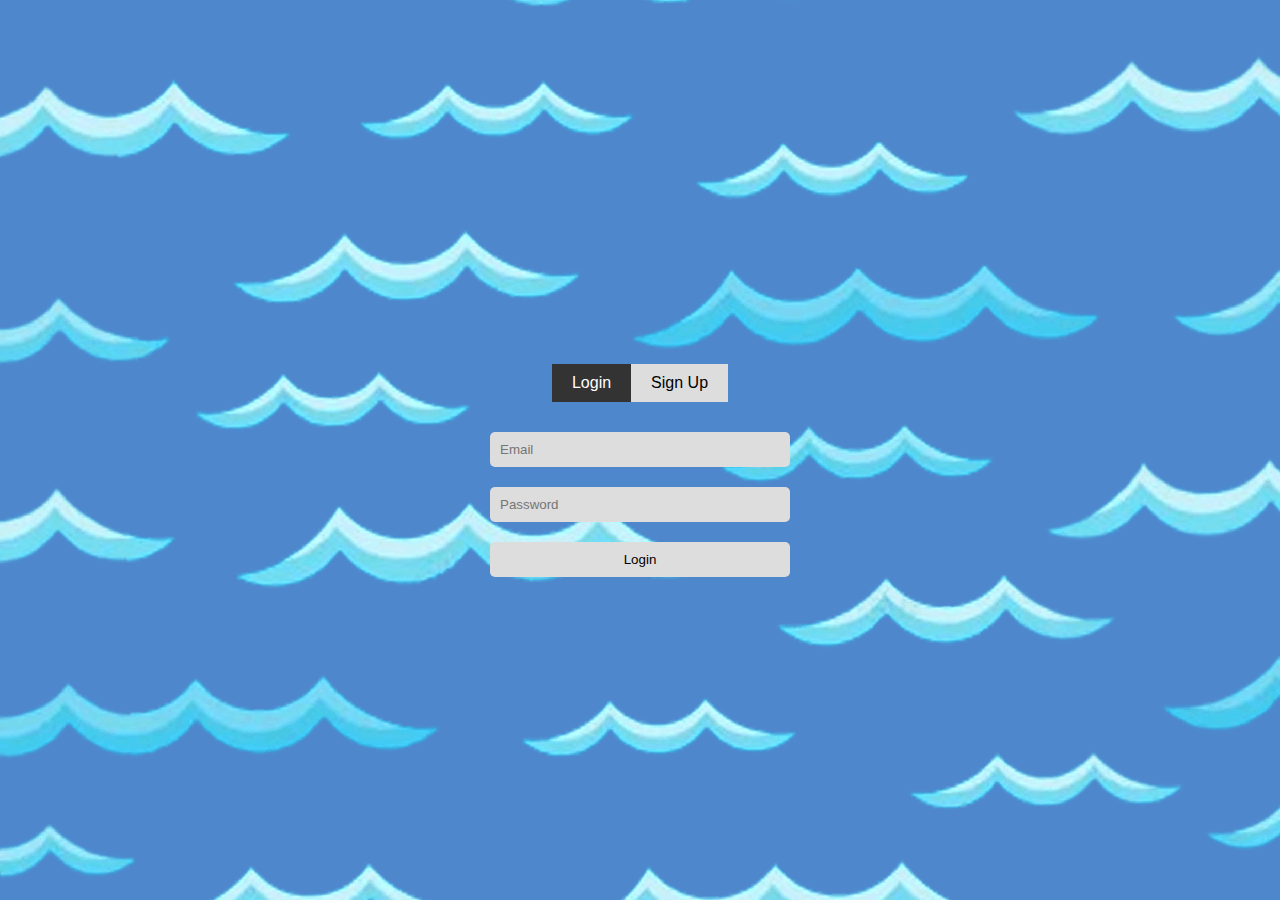
<file: index.html>
<!DOCTYPE html>
<html lang="pt">
<head>
  <meta charset="UTF-8" />
  <meta name="viewport" content="width=device-width, initial-scale=1.0"/>
  <title>Página de Login</title>
  <link rel="stylesheet" href="index.css" />
</head>
<body>
  <div class="container">
    <div class="login-signup">
      <div class="box" id="login" onclick="toggleLogin()">Login</div>
      <div class="box" id="signup" onclick="toggleSignup()">Sign Up</div>
    </div>

    <div class="input-fields" id="input-fields"></div>
  </div>

  <script>
    const inputFieldsContainer = document.getElementById('input-fields');

    function clearInputs() {
      inputFieldsContainer.innerHTML = '';
    }

    function showLoginInputs() {
      clearInputs();

      const inputs = [];

      const loginEmailInput = document.createElement('input');
      loginEmailInput.type = 'email';
      loginEmailInput.placeholder = 'Email';
      loginEmailInput.id = 'loginEmail';
      loginEmailInput.className = 'input-box hidden';
      inputs.push(loginEmailInput);

      const loginPasswordInput = document.createElement('input');
      loginPasswordInput.type = 'password';
      loginPasswordInput.placeholder = 'Password';
      loginPasswordInput.id = 'loginPassword';
      loginPasswordInput.className = 'input-box hidden';
      inputs.push(loginPasswordInput);

      const loginButton = document.createElement('button');
      loginButton.textContent = 'Login';
      loginButton.onclick = login;
      loginButton.className = 'input-box hidden';
      inputs.push(loginButton);

      inputs.forEach(input => inputFieldsContainer.appendChild(input));

      setTimeout(() => {
        inputs.forEach(input => input.classList.remove('hidden'));
      }, 10);
    }

    function showSignupInputs() {
      clearInputs();

      const inputs = [];

      const signupNameInput = document.createElement('input');
      signupNameInput.type = 'text';
      signupNameInput.placeholder = 'Name';
      signupNameInput.id = 'signupName';
      signupNameInput.className = 'input-box hidden';
      inputs.push(signupNameInput);

      const signupEmailInput = document.createElement('input');
      signupEmailInput.type = 'email';
      signupEmailInput.placeholder = 'Email';
      signupEmailInput.id = 'signupEmail';
      signupEmailInput.className = 'input-box hidden';
      inputs.push(signupEmailInput);

      const signupPasswordInput = document.createElement('input');
      signupPasswordInput.type = 'password';
      signupPasswordInput.placeholder = 'Password';
      signupPasswordInput.id = 'signupPassword';
      signupPasswordInput.className = 'input-box hidden';
      inputs.push(signupPasswordInput);

      const signupButton = document.createElement('button');
      signupButton.textContent = 'Sign up';
      signupButton.onclick = signup;
      signupButton.className = 'input-box hidden';
      inputs.push(signupButton);

      inputs.forEach(input => inputFieldsContainer.appendChild(input));

      setTimeout(() => {
        inputs.forEach(input => input.classList.remove('hidden'));
      }, 10);
    }

    function toggleLogin() {
      document.getElementById('login').classList.add('active');
      document.getElementById('signup').classList.remove('active');
      showLoginInputs();
    }

    function toggleSignup() {
      document.getElementById('signup').classList.add('active');
      document.getElementById('login').classList.remove('active');
      showSignupInputs();
    }

    function signup() {
  const name = document.getElementById('signupName').value;
  const email = document.getElementById('signupEmail').value;
  const password = document.getElementById('signupPassword').value;

  if (!name || !email || !password) {
    alert('Preencha todos os campos!');
    return;
  }

  const existingUser = JSON.parse(localStorage.getItem('user'));

  if (existingUser && existingUser.email === email) {
    alert('This user already exists!');
    return;
  }

  localStorage.setItem('user', JSON.stringify({ name, email, password }));
  alert('Cadastro feito com sucesso! Agora você pode fazer login.');
  toggleLogin();
}


    function login() {
      const email = document.getElementById('loginEmail').value;
      const password = document.getElementById('loginPassword').value;

      const userData = JSON.parse(localStorage.getItem('user'));

      if (!userData) {
        alert('Nenhum usuário cadastrado!');
        return;
      }

      if (email === userData.email && password === userData.password) {
        window.location.href = 'home_page.html';
      } else {
        alert('Email ou senha incorretos!');
      }
    }

    window.onload = () => {
      toggleLogin();
    };
  </script>
</body>
</html>
</file>
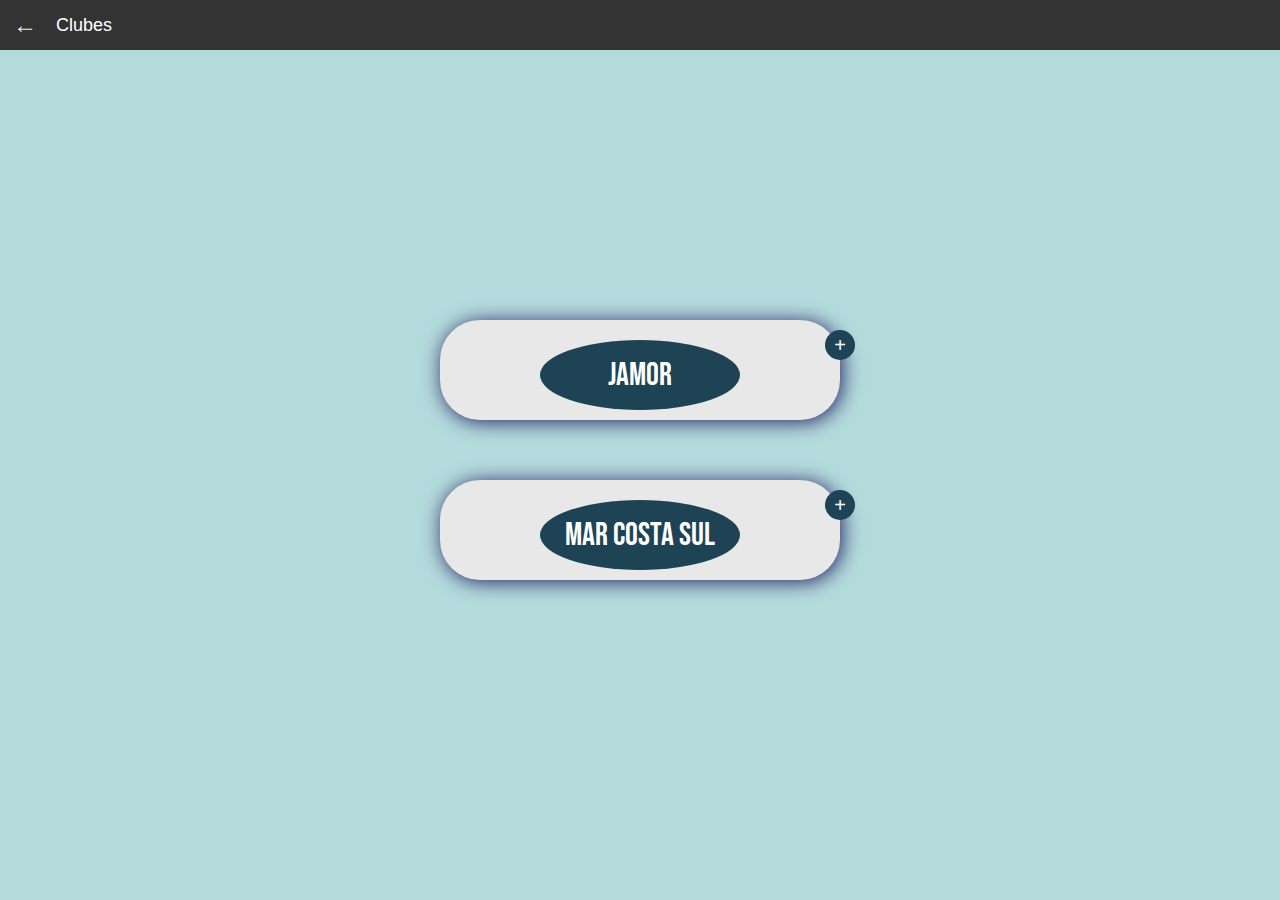
<file: clubes.html>
<!DOCTYPE html>
<html lang="pt">
<head>
  <meta charset="UTF-8" />
  <meta name="viewport" content="width=device-width, initial-scale=1" />
  <title>Caixas Expansíveis com Navbar</title>
  <link rel="stylesheet" href="clubes.css" />
  <link rel="preconnect" href="https://fonts.googleapis.com" />
  <link rel="preconnect" href="https://fonts.gstatic.com" crossorigin />
  <link href="https://fonts.googleapis.com/css2?family=Bebas+Neue&family=Hammersmith+One&display=swap" rel="stylesheet" />
</head>
<body>
  <!-- NAVBAR -->
  <nav class="navbar">
    <button class="back-button" aria-label="Voltar" onclick="irParaOutraPagina()"></button>
    <span class="navbar-title">Clubes</span>
  </nav>

  <div class="container">
    <!-- Caixa 1 -->
    <div class="box-wrapper">
      <button class="toggle-btn" onclick="expandir0()" aria-label="Expandir caixa">+</button>
      <div id="box0" class="box">
        <div class="text-content">
          <h2 class="bebas-neue-regular">JAMOR</h2>
          <div class="info">
            <h3>Informação</h3>
            <p>Clube BORK Canoagem Oeiras</p>
          </div>
          <div class="info">
            <h3>Contactos</h3>
            <p>CORREIO ELETRÓNICO: bork@borkyou.com</p>
            <p>TELEFONE: +351 919 506 136 | +351 916 097 744 | +351 21 441 3574</p>
          </div>
          <div class="info">
            <h3>Horários</h3>
            <br />
            <a href="files/exemplo.pdf" download>📄 Baixar PDF</a>
          </div>
        </div>
      </div>
      <div class="circulo">
        <h1 class="bebas-neue-regular">JAMOR</h1>
      </div>
    </div>

    <!-- Caixa 2 -->
    <div class="box-wrapper">
      <button class="toggle-btn" onclick="expandir1()" aria-label="Expandir caixa">+</button>
      <div id="box1" class="box">
        <div class="text-content">
          <h2 class="bebas-neue-regular">Mar Costa Sul</h2>
          <div class="info">
            <h3>Informação</h3>
            <p>Clube do Mar Costa Sol</p>
          </div>
          <div class="info">
            <h3>Contactos</h3>
            <ul>
              <li>CORREIO ELETRÓNICO:</li>
              <li>direcao.cmcs@gmail.com</li>
              <li>tesoureiro.cmcs@gmail.com</li>
            </ul>
            <p>TELEFONE: +351 914 177 994</p>
          </div>
          <div class="info">
            <h3>Horários</h3>
            <a href="files/exemplo.pdf" download>📄 Baixar PDF</a>
          </div>
        </div>
      </div>
      <div class="circulo">
        <h1 class="bebas-neue-regular">Mar Costa Sul</h1>
      </div>
    </div>
  </div>

  <script>
    // Estados simples para cada caixa: 0 = fechado, 1 = aberto
    let estado0 = 0;
    let estado1 = 0;

    function expandir0() {
      const caixa = document.getElementById('box0');
      if (estado0 === 0) {
        caixa.classList.add('expanded');
        caixa.scrollIntoView({ behavior: 'smooth', block: 'start' });
        estado0 = 1;
      } else {
        caixa.classList.remove('expanded');
        estado0 = 0;
      }
    }

    function expandir1() {
      const caixa = document.getElementById('box1');
      if (estado1 === 0) {
        caixa.classList.add('expanded');
        caixa.scrollIntoView({ behavior: 'smooth', block: 'start' });
        estado1 = 1;
      } else {
        caixa.classList.remove('expanded');
        estado1 = 0;
      }
    }

    // Função para voltar para a página inicial
    function irParaOutraPagina() {
      window.location.href = 'home_page.html';
    }
  </script>
</body>
</html>
</file>
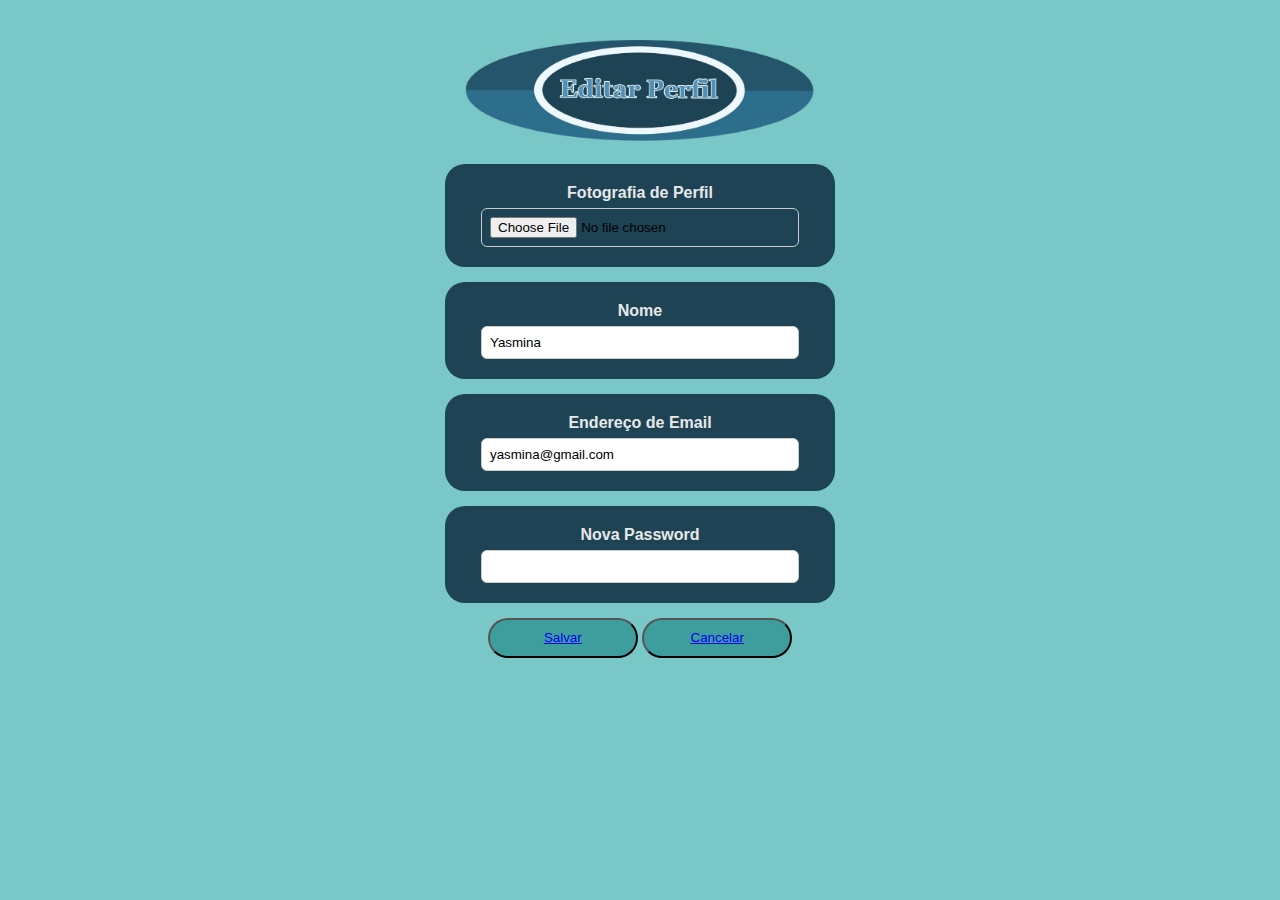
<file: edit_profile.html>
<!DOCTYPE html>
<html lang="PT">
<head>
    <meta charset="UTF-8">
    <meta name="viewport" content="width=device-width, initial-scale=1.0" />
    <title>Edit Profile</title>
    <link rel="stylesheet" href="edit_profile.css">
</head>
<body>
    <div class="edit-profile">
        <p><img src="editar_perfil.png" style="width: 350px;"></p>
        
        <form>
          <div class="form-group">
            <label for="profile-pic">Fotografia de Perfil</label>
            <input type="file" id="profile-pic">
          </div>
      
          <div class="form-group">
            <label for="name">Nome</label>
            <input type="text" id="name" value="Yasmina">
          </div>
      
          <div class="form-group">
            <label for="email">Endereço de Email</label>
            <input type="email" id="email" value="yasmina@gmail.com">
          </div>
      
          <div class="form-group">
            <label for="password">Nova Password </label>
            <input type="password" id="password">
          </div>
      
          <button type="submit"> <a href="account.html"> Salvar </a></button>
          <button type="button"> <a href="account.html">Cancelar </a></button>
        </form>
      </div>      
</body>
</file>
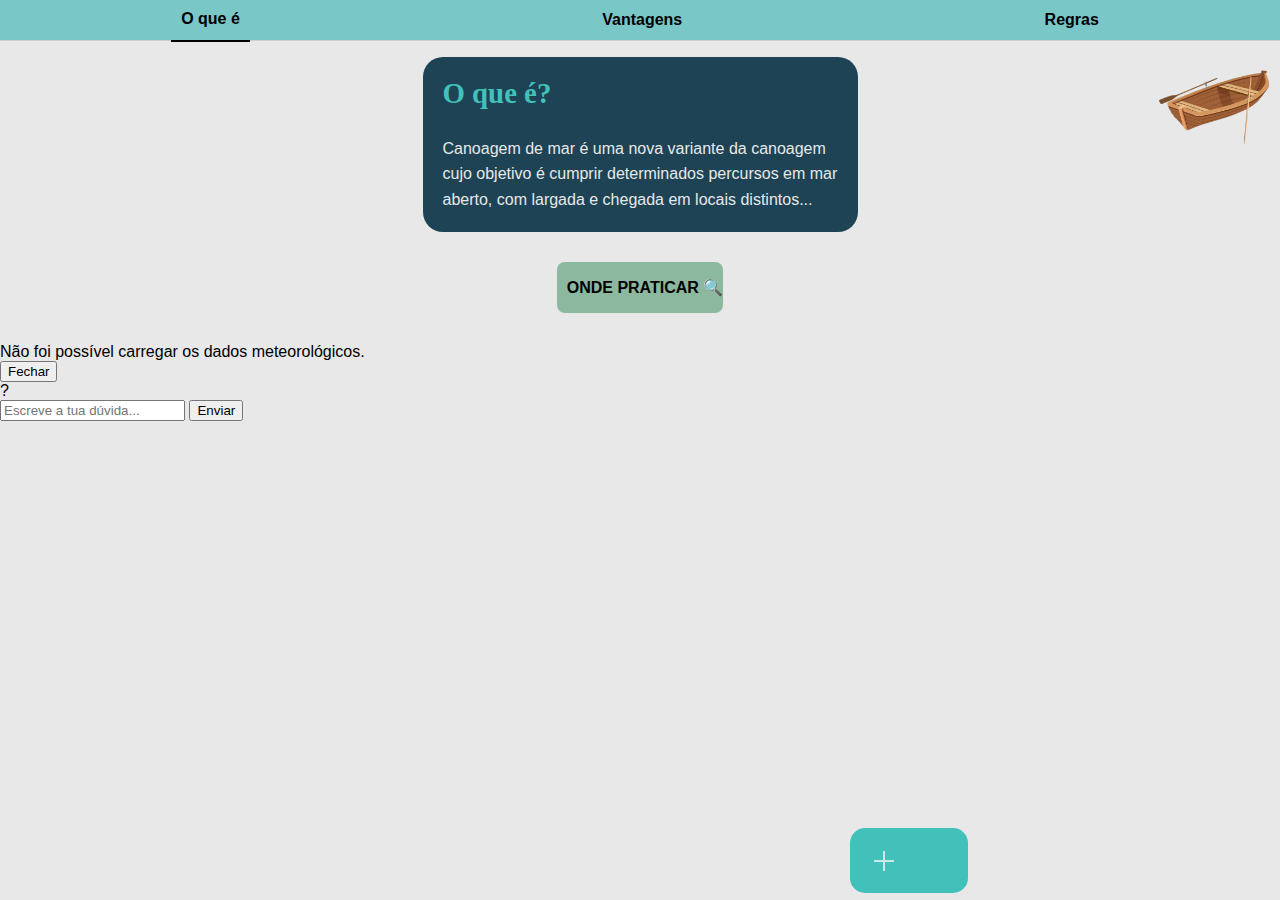
<file: home_page.html>
<!DOCTYPE html>
<html lang="PT">
<head>
    <meta charset="UTF-8">
    <meta name="viewport" content="width=device-width, initial-scale=1.0" />
    <title>Home Page</title>
    <link rel="stylesheet" href="home_page.css">
   <style>
       
    </style>
    <script>
        function mostrar(secao) {
            document.getElementById("oque").style.display = "none";
            document.getElementById("vantagens").style.display = "none";
            document.getElementById("regras").style.display = "none";

            document.getElementById(secao).style.display = "block";
        }

        // Função para exibir o pop-up
        function mostrarPopup(mensagem, tipo) {
            const popup = document.getElementById('popup');
            popup.innerHTML = mensagem + '<br><button onclick="fecharPopup()">Fechar</button>';
            popup.className = tipo;
            popup.style.display = 'block';
        }

        function fecharPopup() {
            document.getElementById('popup').style.display = 'none';
        }

        // Quando a página carregar, buscar dados do clima
    window.onload = function() {
    const API_KEY = '78407d143c58491e3d2922b09b2576eb';
    const cidade = 'Lisbon';

    fetch(`https://api.openweathermap.org/data/2.5/weather?q=${cidade},PT&units=metric&appid=${API_KEY}&lang=pt`)
        .then(res => res.json())
        .then(data => {
            const temp = data.main.temp;
            const vento = data.wind.speed;
            const descricao = data.weather[0].description.toLowerCase();

            // Regras para decidir se o clima é bom ou ruim
            const condicaoRuim = (temp > 25) || ((descricao.includes("chuva") || descricao.includes("tempestade")) && vento > 5);

            if (condicaoRuim) {
                mostrarPopup(
                    `⚠️ Condições meteorológicas perigosas para canoagem! Verifique a secção de meteorologia para saber mais.`, 
                    'ruim'
                );
            } else {
                mostrarPopup(
                    `👍 Condições favoráveis para canoagem!`, 
                    'bom'
                );
            }
        })
        .catch(err => {
            console.error("Erro ao buscar dados do clima:", err);
            mostrarPopup('Não foi possível carregar os dados meteorológicos.', 'ruim');
        });
};

    </script>
</head>
<body>
    <div class="nav-bar">
        <a href="#" class="nav-item" onclick="mostrar('oque')">O que é</a>
        <a href="#" class="nav-item" onclick="mostrar('vantagens')">Vantagens</a>
        <a href="#" class="nav-item" onclick="mostrar('regras')">Regras</a>
    </div>

    <div id="oque" style="display: block;">
        <p class="cxCaixas">
            <img src="canoa.png" class="hover-image" alt="Image">
            <d class="box-title">O que é?</d>
            <d class="box-textcolor">.........................................................................</d>
            <d class="box-text">
                Canoagem de mar é uma nova variante da canoagem cujo objetivo é cumprir determinados percursos em mar aberto, com largada e chegada em locais distintos...
            </d>
        </p>
    </div>

    <div id="vantagens" style="display: none;">
        <p class="cxCaixas">
            <d class="box-title">Vantagens</d>
            <d class="box-textcolor">......................................................................................</d>
            <d class="box-text">
                A canoagem é uma atividade ao ar livre que permite exercitar o corpo, ganhar coordenação, estabilidade e força...
            </d>
        </p>
    </div>

    <div id="regras" style="display: none;">
        <p class="cxCaixas">
            <d class="box-title">Regras</d>
            <d class="box-textcolor">.........................................................................</d>
            <d class="box-subtitle">PERCURSO: </d>
            <d class="box-textcolor">.................................................................</d>
            <d class="box-text">
                - O percurso deverá ser em águas marinhas, completamente navegáveis em distância superior a 10 km;
            </d>
            <d class="box-text">
                - A largada normalmente é dada em terra...
            </d>
            <d class="box-subtitle">EQUIPAMENTO: </d>
            <d class="box-text">
                - É vedada a participação de caiaques utilizados em provas de Velocidade, Maratona e Descida;
            </d>
            <d class="box-text">
                - É permitida a utilização de bússola, bomba para escoamento de água e remos reservas...
            </d>
            <d class="box-subtitle">CONDUTA: </d>
            <d class="box-text">
                - Todo o atleta em competição é obrigado a ajudar qualquer atleta em perigo;
                - Nenhum atleta pode agarrar a embarcação do adversário...
            </d>
        </p>
    </div>

    <div class="practice-box">
        <a href="clubes.html" class="practice-link">
            <i class="fas fa-search"></i>
            <p>ONDE PRATICAR <span>&#128269;</span></p>
        </a>
    </div>

    <!-- Pop-up -->
    <div id="popup"></div>
    <div id="chat-toggle" onclick="toggleChat()">?</div>

<div class="chatbot-container" id="chatbot">
  <div class="chat-window" id="chat-window"></div>
  <input type="text" id="user-input" placeholder="Escreve a tua dúvida..." />
  <button onclick="enviarMensagem()">Enviar</button>
</div>
<script>
let estado = 0;

function toggleChat() {
  const chatbot = document.getElementById('chatbot');
  if (estado === 0) {
    chatbot.classList.add('aberto');
    estado = 1;
  } else {
    chatbot.classList.remove('aberto');
    estado = 0;
  }
}

async function enviarMensagem() {
  const input = document.getElementById('user-input');
  const chatWindow = document.getElementById('chat-window');
  const mensagem = input.value;
  input.value = '';

  chatWindow.innerHTML += `<div><strong>Tu:</strong> ${mensagem}</div>`;

  const resposta = await fetch("https://api.openai.com/v1/chat/completions", {
    method: "POST",
    headers: {
      "Content-Type": "application/json",
      "Authorization": "Bearer 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"
    },
    body: JSON.stringify({
      model: "gpt-3.5-turbo",
      messages: [
        {
          role: "system", 
          content: "És um assistente útil que responde a dúvidas sobre a app e sobre canoagem em geral. o app tem um sign up, onde se cria uma conta, e um login, onde se entra no app. No home page, existe sempre um pop up a dizer se está bom ou mau tempo. Existem, também na homepage, três divisões: na primeira, o que é, explica-se, mais ou menos, o que é o desporto. Na segunda divisão, vantagens, explicam-se as vantagens do desporto. Na última divisão, regras, explicam-se as regras de equipamento, percurso, e conduta. A partir do botão onde praticar, o usuário depara-se com duas opções de clube. Em primeiro lugar, o clube jamor, e em segundo, o clube mar costa sul. Para ambas as opçoes, ao clicar numa caixa, têm o nome completo do clube, os contactos, e o link para um pdf onde podem baixar horários. Ao clicar na seta no nav bar, o usuário pode regressar à página incial. Clicando no botão mais, acedem ao menu do aplicativo. Ao clicar no ícon do sol, o usuário tem acesso à meteorologia, de forma mais detalhada, e também à segurança marítima. No botão das três linhas, ao clicar têm duas opções. A primeira, acount, leva aos detalhes de conta. O segundo, o sobre nós, tem informação sobre as criadoras do app. Não há como recuperar a password, se o usuário se esqueceu, tem de criar uma nova conta. "
        },
        {
          role: "user",
          content: mensagem
        }
      ]
    })
  });

  const dados = await resposta.json();
  if (dados.choices && dados.choices[0]?.message?.content) {
    chatWindow.innerHTML += `<div><strong>Bot:</strong> ${dados.choices[0].message.content}</div>`;
  } else {
    chatWindow.innerHTML += `<div><strong>Bot:</strong> Não recebi uma resposta válida da API.</div>`;
    console.error("Resposta inesperada:", dados);
  }

  chatWindow.scrollTop = chatWindow.scrollHeight;
}
</script>

</body>

<footer>
    <div class="footer">
        <input type="checkbox" id="toggle" checked />
        <label class="button" for="toggle">
            <nav class="nav">
                <ul>
                    <li><a href="home_page.html"><h2>&#x2302;</h2></a></li>
                    <li><a href="meteorologia.html"><h2>&#9788;</h2></a></li>
                    <li><a href="account.html"><h2>&#9776;</h2></a></li>
                </ul>
            </nav>
        </label>
    </div>
</footer>
</html>
</file>
<file: menu.html>
<!DOCTYPE html>
<html lang="PT">
<head>
    <meta charset="UTF-8">
    <meta name="viewport" content="width=device-width, initial-scale=1" />
    <link rel="stylesheet" href="menu.css">
</head>
<body>
    <div class="container">
        <input type="checkbox" id="toggle" checked />
        <label class="button" for="toggle">
            <nav class="nav">
                <ul>
                   <li><a href="#0"><h2>&#9788;<i class="ri-mic-line"></i></h2></a></li> 
                   <li><a href="#0"><h2>&#8451;<i class="ri-message-2-line"></i></h2></a></li> 
                   <li><a href="#0"><h2>&#9888;<i class="ri-file-line"></i></h2></a></li> 
                   <li><a href="#0"><h2>&#9993;<i class="ri-send-plane-2-line"></i></h2></a></li> 
                </ul>
            </nav>
        </label>
    </div>
</body>
</file>
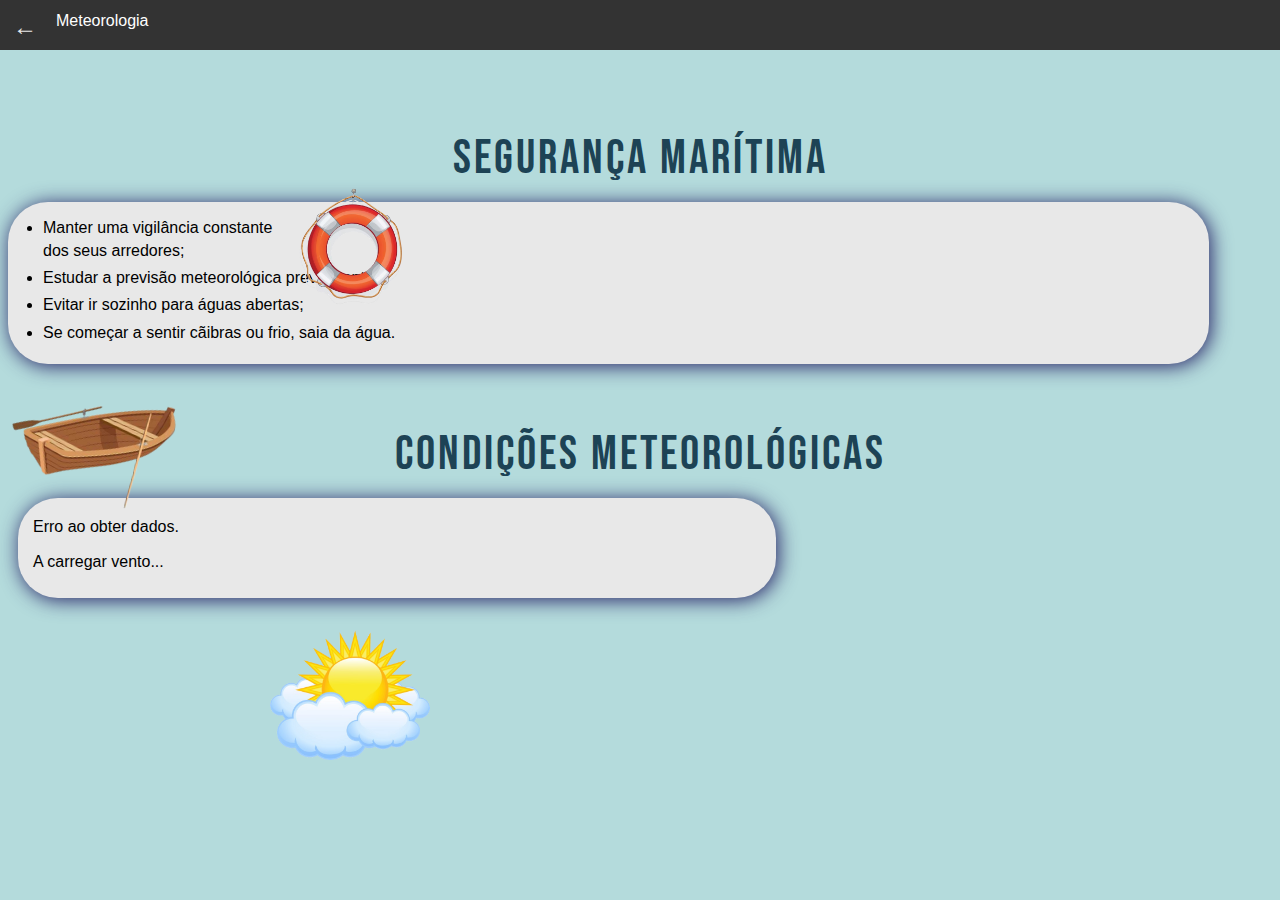
<file: meteorologia.html>
<!DOCTYPE html>
<html lang="pt">
<head>
  <meta charset="UTF-8" />
  <meta name="viewport" content="width=device-width, initial-scale=1" />
  <title>Meteorologia</title>
  <link rel="stylesheet" href="meteorologia.css" />
  <link rel="preconnect" href="https://fonts.googleapis.com">
<link rel="preconnect" href="https://fonts.gstatic.com" crossorigin>
<link href="https://fonts.googleapis.com/css2?family=Bebas+Neue&family=Hammersmith+One&display=swap" rel="stylesheet">

  <script>
    // Função para voltar para a página anterior
    function irParaOutraPagina() {
      window.location.href = 'index.html'; 
    }

    // Esperar que a página carregue para executar o fetch
    window.onload = function () {
      const API_KEY = '78407d143c58491e3d2922b09b2576eb';
      const cidade = 'Lisbon';

      fetch(`https://api.openweathermap.org/data/2.5/weather?q=Lisbon,PT&units=metric&appid=78407d143c58491e3d2922b09b2576eb&lang=pt`)
        .then(resposta => resposta.json())
        .then(dados => {
          const temperatura = dados.main.temp;
          const descricao = dados.weather[0].description;
          const vento = dados.wind.speed;

          document.getElementById("temp").textContent = `🌡️ Temperatura: ${temperatura}°C`;
          document.getElementById("estado-mar").textContent = `🌊 Condições: ${descricao}`;
          document.getElementById("vento").textContent = `💨vento: ${vento} m/s`;
        })
        .catch(erro => {
          document.getElementById("temp").textContent = "Erro ao obter dados.";
          document.getElementById("estado-mar").textContent = "";
          console.error(erro);
        });
    };
  </script>
</head>

<body>
  <!-- NAVBAR -->
  <nav class="navbar">
    <button class="back-button" aria-label="Voltar" onclick="irParaOutraPagina()">&#8592;</button>
    <span class="navbar-title">Meteorologia</span>
  </nav>

  <div>
    <h1 class="bebas-neue-regular">Segurança Marítima</h1>
    <img class="boia" src="boia_de_segurança.png" width="130"> 
       <img class="sol" src="sun_clouds.png" width="160"> 
        <img class="canoa" src="canoa.png" width="190"> 

    <div class="segurança">
      <ul>
        <li>Manter uma vigilância constante <br> dos seus arredores;</li>
        <li>Estudar a previsão meteorológica previamente;</li>
       <li>Evitar ir sozinho para águas abertas;</li> 
       <li>Se começar a sentir cãibras 
ou frio, saia da água.</li>
      </ul>
    </div>

    <h1 class="bebas-neue-regular">Condições Meteorológicas</h1>
    <div class="segurança" id="meteorologia">
      <p id="temp">A carregar temperatura...</p>
      <p id="estado-mar">A carregar condições...</p>
       <p id="vento">A carregar vento...</p>
</div>

  </div>
</body>
</html>
</file>
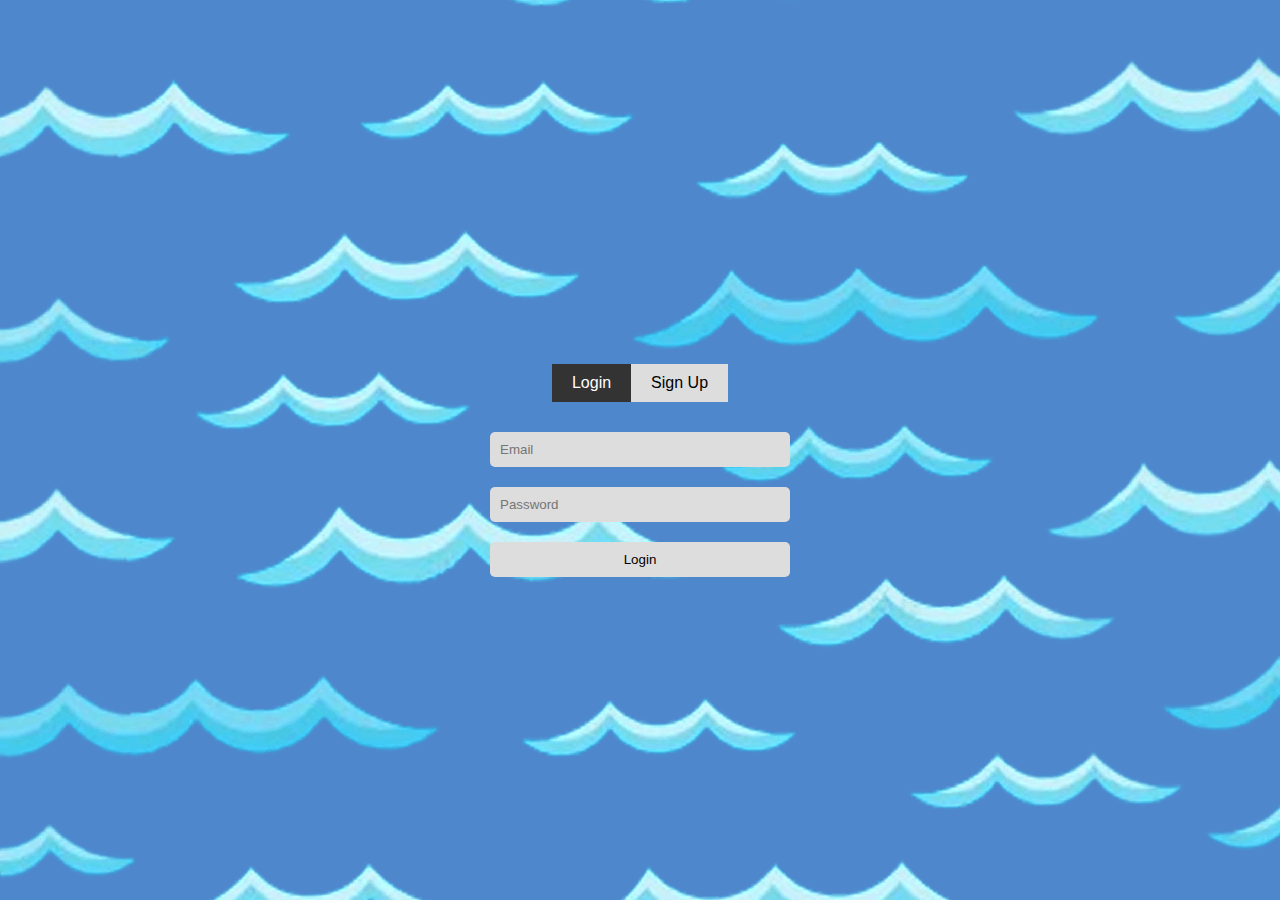
<file: welcome.html>
<!DOCTYPE html>
<html lang="pt">
<head>
  <meta charset="UTF-8" />
  <meta name="viewport" content="width=device-width, initial-scale=1.0"/>
  <title>Página de Login</title>
  <link rel="stylesheet" href="welcome.css" />
</head>
<body>
  <div class="container">
    <div class="login-signup">
      <div class="box" id="login" onclick="toggleLogin()">Login</div>
      <div class="box" id="signup" onclick="toggleSignup()">Sign Up</div>
    </div>

    <div class="input-fields" id="input-fields"></div>
  </div>

  <script>
    const inputFieldsContainer = document.getElementById('input-fields');

    function clearInputs() {
      inputFieldsContainer.innerHTML = '';
    }

    function showLoginInputs() {
      clearInputs();

      const inputs = [];

      const loginEmailInput = document.createElement('input');
      loginEmailInput.type = 'email';
      loginEmailInput.placeholder = 'Email';
      loginEmailInput.id = 'loginEmail';
      loginEmailInput.className = 'input-box hidden';
      inputs.push(loginEmailInput);

      const loginPasswordInput = document.createElement('input');
      loginPasswordInput.type = 'password';
      loginPasswordInput.placeholder = 'Password';
      loginPasswordInput.id = 'loginPassword';
      loginPasswordInput.className = 'input-box hidden';
      inputs.push(loginPasswordInput);

      const loginButton = document.createElement('button');
      loginButton.textContent = 'Login';
      loginButton.onclick = login;
      loginButton.className = 'input-box hidden';
      inputs.push(loginButton);

      inputs.forEach(input => inputFieldsContainer.appendChild(input));

      setTimeout(() => {
        inputs.forEach(input => input.classList.remove('hidden'));
      }, 10);
    }

    function showSignupInputs() {
      clearInputs();

      const inputs = [];

      const signupNameInput = document.createElement('input');
      signupNameInput.type = 'text';
      signupNameInput.placeholder = 'Name';
      signupNameInput.id = 'signupName';
      signupNameInput.className = 'input-box hidden';
      inputs.push(signupNameInput);

      const signupEmailInput = document.createElement('input');
      signupEmailInput.type = 'email';
      signupEmailInput.placeholder = 'Email';
      signupEmailInput.id = 'signupEmail';
      signupEmailInput.className = 'input-box hidden';
      inputs.push(signupEmailInput);

      const signupPasswordInput = document.createElement('input');
      signupPasswordInput.type = 'password';
      signupPasswordInput.placeholder = 'Password';
      signupPasswordInput.id = 'signupPassword';
      signupPasswordInput.className = 'input-box hidden';
      inputs.push(signupPasswordInput);

      const signupButton = document.createElement('button');
      signupButton.textContent = 'Sign up';
      signupButton.onclick = signup;
      signupButton.className = 'input-box hidden';
      inputs.push(signupButton);

      inputs.forEach(input => inputFieldsContainer.appendChild(input));

      setTimeout(() => {
        inputs.forEach(input => input.classList.remove('hidden'));
      }, 10);
    }

    function toggleLogin() {
      document.getElementById('login').classList.add('active');
      document.getElementById('signup').classList.remove('active');
      showLoginInputs();
    }

    function toggleSignup() {
      document.getElementById('signup').classList.add('active');
      document.getElementById('login').classList.remove('active');
      showSignupInputs();
    }

    function signup() {
  const name = document.getElementById('signupName').value;
  const email = document.getElementById('signupEmail').value;
  const password = document.getElementById('signupPassword').value;

  if (!name || !email || !password) {
    alert('Preencha todos os campos!');
    return;
  }

  const existingUser = JSON.parse(localStorage.getItem('user'));

  if (existingUser && existingUser.email === email) {
    alert('This user already exists!');
    return;
  }

  localStorage.setItem('user', JSON.stringify({ name, email, password }));
  alert('Cadastro feito com sucesso! Agora você pode fazer login.');
  toggleLogin();
}


    function login() {
      const email = document.getElementById('loginEmail').value;
      const password = document.getElementById('loginPassword').value;

      const userData = JSON.parse(localStorage.getItem('user'));

      if (!userData) {
        alert('Nenhum usuário cadastrado!');
        return;
      }

      if (email === userData.email && password === userData.password) {
        window.location.href = 'index.html';
      } else {
        alert('Email ou senha incorretos!');
      }
    }

    window.onload = () => {
      toggleLogin();
    };
  </script>
</body>
</html>
</file>
<file: index.css>
* {
    margin: 0;
    padding: 0;
    box-sizing: border-box;
}

body {
    background-image: url(background_ondas.gif);
    background-repeat: repeat-x;
    background-size: cover;
    image-rendering: pixelated;
    background-position: center;
    font-family: Arial, sans-serif;
    display: flex;
    justify-content: center;
    align-items: center;
    height: 100vh;
    background-color: #f4f4f4;
}

.container {
    text-align: center;
    width: 300px;
}

.login-signup {
    display: flex;
    justify-content: center;
    margin-top: 50px;
}

.box {
    padding: 10px 20px;
    background-color: #ddd;
    cursor: pointer;
    transition: background-color 0.3s;
}

.box:hover {
    background-color: #bbb;
}

.box.active {
    background-color: #333;
    color: white;
}

.input-fields {
    display: flex;
    flex-direction: column;
    margin-top: 20px;
}



/* EFEITO CASCATA */
.input-box:nth-child(1) { transition-delay: 0.1s; }
.input-box:nth-child(2) { transition-delay: 0.2s; }
.input-box:nth-child(3) { transition-delay: 0.3s; }
.input-box:nth-child(4) { transition-delay: 0.4s; }
.input-box:nth-child(5) { transition-delay: 0.5s; }
.input-box:nth-child(6) { transition-delay: 0.6s; }


.input-box {
  opacity: 0;
  transform: translateY(20px);
  transition: opacity 0.4s ease, transform 0.4s ease;
  visibility: hidden;
  height: 0;
  overflow: hidden;
  margin: 0;
}

/* Cada caixa terá um pequeno atraso (efeito cascata) */
.input-box:nth-* {
    margin: 0;
    padding: 0;
    box-sizing: border-box;
  }
  
  body {
    font-family: 'Comic Sans MS', cursive, sans-serif;
    display: flex;
    justify-content: center;
    align-items: center;
    height: 100vh;
    background-color: #f4f4f4;
  }
  
  .container {
    text-align: center;
    width: 300px;
  }
  
  .login-signup {
    display: flex;
    justify-content: center;
    margin-top: 50px;
  }
  
  .box {
    padding: 10px 20px;
    background-color: #ddd;
    cursor: pointer;
    transition: background-color 0.3s;
  }
  
  .box:hover {
    background-color: #bbb;
  }
  
  .box.active {
    background-color: #333;
    color: white;
  }
  
  .input-fields {
    display: flex;
    flex-direction: column;
    margin-top: 20px;
  }
  
  .input-box {
    opacity: 0;
    transform: translateY(20px);
    transition: opacity 0.4s ease, transform 0.4s ease, height 0.4s ease, margin 0.4s ease;
    visibility: hidden;
    height: 0;
    overflow: hidden;
    margin: 0;
    padding: 10px;
    border-radius: 5px;
    background-color: #ddd;
    border: none;
  }
  
  /* Estado visível com transição */
  .input-box:not(.hidden) {
    opacity: 1;
    transform: translateY(0);
    visibility: visible;
    height: auto;
    margin: 10px 0;
  }
  
/* Efeito cascata */
.input-box:nth-child(1) { transition-delay: 0.1s; }
.input-box:nth-child(2) { transition-delay: 0.2s; }
.input-box:nth-child(3) { transition-delay: 0.3s; }
.input-box:nth-child(4) { transition-delay: 0.4s; }
.input-box:nth-child(5) { transition-delay: 0.5s; }
.input-box:nth-child(6) { transition-delay: 0.6s; }


.input-box:not(.hidden) {
  opacity: 1;
  transform: translateY(0);
  visibility: visible;
  height: auto;
  margin: 10px 0;
}
</file>
<file: clubes.css>
html, body {
  margin: 0;
  padding: 0;
  height: auto;
  overflow-y: auto;
  font-family: sans-serif;
  background-color: #B4DBDC;
}

body {
  display: flex;
  flex-direction: column;
  align-items: center;
   font-family: 'Comic Sans MS', cursive, sans-serif;
}

/* NAVBAR */
.navbar {
  width: 100%;
  display: flex;
  align-items: center;
  background-color: #333;
  color: white;
  padding: 12px 10px;
  box-sizing: border-box;
  position: fixed;
  top: 0;
  left: 0;
  height: 50px;
  z-index: 1000;
  user-select: none;
}

.back-button {
  background: none;
  border: none;
  color: #e8e8e8;
  font-size: 24px;
  margin-right: 16px;
  cursor: pointer;
  transition: color 0.3s ease;
  width: 30px;
  height: 30px;
  display: flex;
  justify-content: center;
  align-items: center;
}

.back-button:hover {
  color: #ffcc00;
}

.back-button::before {
  content: '←';
}

.navbar-title {
  font-size: 18px;
}

/* CONTAINER */
.container {
  display: flex;
  flex-direction: column;
  gap: 60px;
  align-items: center;
  padding-top: 70px;
  width: 100%;
  max-width: 400px;
  box-sizing: border-box;
  margin: 0 auto;
  justify-content: center;
  min-height: calc(100vh - 70px);
}

/* BOX WRAPPER */
.box-wrapper {
  position: relative;
  width: 100%;
}

/* CÍRCULO */
.circulo {
  position: absolute;
  top: 20px; 
  left:50%;  
  width: 200px;
  height: 70px;
  transform: translateX(-50%);
  background-color: #1D4355;
  border-radius: 50%;
  display: flex;
  justify-content: center;
  align-items: center;
  color: white;
  transition: opacity 0.3s ease;
  z-index: 1;
}

/* Esconde o círculo quando caixa expandida */
.box.expanded ~ .circulo,
.box.expanded + .circulo {
  opacity: 0;
  pointer-events: none;
}

/* CAIXAS */
.box {
  scroll-margin-top: 70px;
  width: 100%;
  height: 100px;
  background-color: #e8e8e8;
  border-radius: 40px;
  box-shadow: 2px 2px 20px #242064;
  transition: height 0.4s ease;
  overflow: hidden;
  padding: 16px;
  box-sizing: border-box;
}

.box.expanded {
  height: fit-content;
}
div{
  flex-wrap: wrap;
}

div h2{
  font-size: 40px;
  color: #1D4355;
}

/* TEXTO */
.text-content {
   display: flex;
  align-items: center;
  display: flex;
  flex-direction: column;
  align-items: center;
  gap: 10px;
  opacity: 0;
  transition: opacity 0.3s ease;
  margin-top: 20px;
}

/*quando box expanded é aplicado, text content também é*/
.box.expanded .text-content {
  opacity: 1;
}

/* BOTÃO "+" */
.toggle-btn {
  position: absolute;
  right: -15px;
  top: 10px;
  width: 30px;
  height: 30px;
  border-radius: 50%;
  background-color: #1D4355;;
  color: white;
  border: none;
  font-size: 20px;
  cursor: pointer;
  display: flex;
  justify-content: center;
  align-items: center;
  transition: background-color 0.3s;
  user-select: none;
}

.toggle-btn:hover {
  background-color: #0056b3;
}

/* BLOCOS DE INFORMAÇÃO */
.info {
  background-color: #1D4355;
  border-radius: 40px;
  color: #e8e8e8;
  width: 70%;
  padding: 10px;
  display: flex;
  justify-content: center;
  align-items: center;
  text-align: center;
}

/* FONTE */
h1 {
  color: white;
  margin: 0;
}
.info h3 {
  color:#41C1BA;
  margin-bottom: -3px;  /* diminui margem inferior do h3 */
}

.info p {
  margin-top: 0;  
  text-align: left;  
  margin: 10px;
}



.bebas-neue-regular {
  font-family: "Bebas Neue", sans-serif;
  font-weight: 400;
  font-style: normal;
}
</file>
<file: edit_profile.css>
body {
    margin: 0;
    font-family: sans-serif;
    background-color: #7ac7c7;
    justify-content: center;  /* horizontal */
    align-items: center;      /* vertical */
    height: 100vh;            /* full viewport height */
    text-align: center;
}

.edit-profile {
  max-width: 400px;
  margin: 0 auto;
  padding: 20px;
  background:  #7ac7c7;
  border-radius: 12px;
  align-content: center;
  align-items: center;
}
  
  .form-group {
    margin-bottom: 15px;
    width: 350px;
    height: fit-content;
    padding: 20px;
    background: #1D4355;
    border-radius: 20px;
    margin-left: auto;
    margin-right: auto;
    font-family: Arial, Helvetica, sans-serif;
    align-content: center;
    align-items: center;
  }
  
  label {
    display: block;
    margin-bottom: 6px;
    font-weight: bold;
    align-content: center;
    align-items: center;
    color: #E8E8E8;
  }
  
  input, textarea {
    width: 300px;
    padding: 8px;
    border: 1px solid #ccc;
    border-radius: 6px;
    align-content: center;
    align-items: center;
  }
  
.title {
  font-size: 1.8rem;
  font-weight: bold;
  color: #1f6864;
  font-family: 'Georgia', serif;
  margin-top: auto;
}

button {
  background-color: #3e9e9e;
  border-radius: 20px;
  width: 150px;
  height: 40px;
  text-decoration: none;
  font-family:'Franklin Gothic Medium', 'Arial Narrow', Arial, sans-serif;
}
</file>
<file: home_page.css>
body {
    margin: 0;
    font-family: sans-serif;
    background-color: #E8E8E8;
}

.nav-bar {
    position: sticky;
    top: 0;
    background-color: #7ac7c7;
    display: flex;
    justify-content: space-around;
    height: 40px;
    width: 100%;
    border-bottom: 1px solid #ccc;
    z-index: 10;
    align-items: center;
}

.nav-item {
    padding: 12px 10px;
    border-bottom: 2px solid black;
    text-decoration: none;
    color: black;
    font-weight: bold;
    text-decoration: none;
}

.nav-item:not(:first-child) {
    border-bottom: none;
}

.nav-item.active {
    border-bottom: 2px solid black
}

.cxCaixas{
    width: 395px;
    height: fit-content;
    padding: 20px;
    background: #1D4355;
    border-radius: 20px;
    margin-left: auto;
    margin-right: auto;
    font-family: Arial, Helvetica, sans-serif;
}

.hover-image {
    position: absolute;
    width: 130px;
    top: 40px;
    right: 0px;
    display: inline-block;
    z-index: 1000;
  }

.box-title {
    font-size: 1.8rem;
    font-weight: bold;
    color: #41C1BA;
    font-family: 'Georgia', serif;
    margin-bottom: 10px;
}

.box-subtitle {
    font-size: 1.0rem;
    font-weight: bold;
    color: #77b6b3;
    font-family: Arial, Helvetica, sans-serif;
    margin-bottom: 10px;
}

.box-textcolor {
    font-size: 1.0rem;
    line-height: 1.6;
    margin-bottom: 10px;
    color: #1D4355;
}

.box-text {
    font-size: 1rem;
    line-height: 1.6;
    margin-bottom: 10px;
    color: #E8E8E8;
}

.practice-box {
    background-color: #8CB89F;
    margin: 30px auto;
    border-radius: 8px;
    display: flex;
    width: fit-content;
    text-align: center;
    align-items: center;
    justify-content: flex-start;
    transition: background-color 0.3s ease;
}

.practice-box {
    background-color: #8CB89F;
}

.practice-link {
    display: flex;
    align-items: center;
    text-decoration: none;
    color: black;
}

.practice-link i {
    font-size: 20px;
    margin-right: 10px;
}

.practice-link p {
    font-size: 16px;
    font-weight: bold;
}

footer {
    display:flex;
    position: fixed;
    height: 100vh;
}

.footer {
    display: flex;
    justify-content: left;
    align-items: center;
    position: fixed;
    bottom: 20px;
    right: 390px;
    padding: 10px 20px;
    border-radius: 50px;
    z-index: 1000;
}


.button {
    position: absolute;
    z-index: 999;
    width: 200px;
    height: 65px;
    background-color: rgba(65,193,186,255);
    border-radius: 15px;
    cursor: pointer;
    display: flex;
    justify-content: left;
    align-items: center;
    padding: 0 24px;
    overflow: hidden;
    transition: width 300ms linear;


    &::before {
        position: absolute;
        content: "";
        width: 20px;
        height: 2px;
        background-color: rgba(205,232,232,1);
        transform: rotate(225deg);
        transition: all 0.4s ease;
    }
    &:after {
        position: absolute;
        content: "";
        width: 20px;
        height: 2px;
        background-color: rgba(205,232,232,1);
        transform: rotate(135deg);
        transition: all 0.4s ease;
    }
}

.nav {
    opacity: 1;
    transition: all 0.5 ease-in-out;
    background-color: rgba(65,193,186,255);
    width: 100%;
    border-radius: 5px;
    transform: translateX(10%);
    padding: 10px;

    ul {
        margin: 0;
        padding: 0;
        display: flex;
        flex-direction: row;
    }
    li {
        opacity: 0;
        list-style: none;
        &:nth-child(1) {
            transform-origin: bottom;
            animation: itop 300ms 300ms linear forwards;
        }
        &:nth-child(2) {
            transform-origin: bottom;
            animation: itop 300ms 400ms linear forwards;
        }
        &:nth-child(3) {
            transform-origin: bottom;
            animation: itop 300ms 500ms linear forwards;
        }
        &:nth-child(4) {
            transform-origin: bottom;
            animation: itop 300ms 600ms linear forwards;
        }
    }
    a {
        transition: all 0.5s linear;
        text-decoration: none;
        color: rgba(205,232,232,1);
        font-size: 20px;
        width: 52px;
        height: 52px;
        display: flex;
        align-items: center;
        justify-content: center;
        margin: 0 10px 0 0;
        border-radius: 15px;

        &:hover {
            color: rgba(65,193,186,255);
            background-color: rgba(205,232,232,1);
            border-radius: 15px;
        }
    }    
}

#toggle:checked ~ label .nav {
    display: none;
    opacity: 0;
    transform: translateX(0);
}

#toggle:checked ~ .button:before {
    transform: rotate(90deg);
}

#toggle:checked ~ .button:after {
    transform: rotate(0deg);
}

#toggle:checked ~ .button {
    width: 70px;
    transition: all 0.1s linear;
}

@media (max-width: 640px) {
    .container {
        width: 100%;
    }
}

@keyframes itop {
    0%{
        opacity: 0;
        transform: translateY(60px);
    }
    100%{
        opacity: 1;
        transform: translateY(0);
    }
}

.more-menu {
    position: relative;
}

.more-toggle {
    display: none;
}

.more-label {
    cursor: pointer;
    display: flex;
    align-items: center;
    justify-content: center;
    font-size: 20px;
    width: 52px;
    height: 52px;
    border-radius: 15px;
    color: rgba(205,232,232,1);
}

.more-label:hover {
    background-color: rgba(205,232,232,1);
    color: rgba(65,193,186,255);
}
</file>
<file: menu.css>
* {
    box-sizing:border-box;
    margin: 0;
    padding: 0;
}

body {
    background-color: rgb(0, 0, 0);
    display:flex;
    justify-content: center;
    align-items: center;
    height: 100vh;
}

.container {
    width: 20%;
    display: flex;
    justify-content: left;
    align-items: center;
    position: relative;
}

#toggle {
    -webkit-appearance: none;
}

.button {
    position: absolute;
    z-index: 999;
    width: 320px;
    height: 65px;
    background-color: rgb(114, 114, 114);
    border-radius: 15px;
    cursor: pointer;
    display: flex;
    justify-content: left;
    align-items: center;
    padding: 0 24px;
    overflow: hidden;
    transition: width 300ms linear;


    &::before {
        position: absolute;
        content: "";
        width: 20px;
        height: 2px;
        background-color: antiquewhite;
        transform: rotate(225deg);
        transition: all 0.4s ease;
    }
    &:after {
        position: absolute;
        content: "";
        width: 20px;
        height: 2px;
        background-color: antiquewhite;
        transform: rotate(135deg);
        transition: all 0.4s ease;
    }
}

.nav {
    opacity: 1;
    transition: all 0.5 ease-in-out;
    background-color: rgb(114, 114, 114);
    width: 100%;
    border-radius: 5px;
    transform: translateX(10%);
    padding: 10px;

    ul {
        margin: 0;
        padding: 0;
        display: flex;
        flex-direction: row;
    }
    li {
        opacity: 0;
        list-style: none;
        &:nth-child(1) {
            transform-origin: bottom;
            animation: itop 300ms 300ms linear forwards;
        }
        &:nth-child(2) {
            transform-origin: bottom;
            animation: itop 300ms 400ms linear forwards;
        }
        &:nth-child(3) {
            transform-origin: bottom;
            animation: itop 300ms 500ms linear forwards;
        }
        &:nth-child(4) {
            transform-origin: bottom;
            animation: itop 300ms 600ms linear forwards;
        }
    }
    a {
        transition: all 0.5s linear;
        text-decoration: none;
        color: antiquewhite;
        font-size: 20px;
        width: 52px;
        height: 52px;
        display: flex;
        align-items: center;
        justify-content: center;
        margin: 0 10px 0 0;
        border-radius: 15px;

        &:hover {
            color: aliceblue;
            background-color: black;
            border-radius: 15px;
        }
    }    
}

#toggle:checked ~ label .nav {
    display: none;
    opacity: 0;
    transform: translateX(0);
}

#toggle:checked ~ .button:before {
    transform: rotate(90deg);
}

#toggle:checked ~ .button:after {
    transform: rotate(0deg);
}

#toggle:checked ~ .button {
    width: 70px;
    transition: all 0.1s linear;
}

@media (max-width: 640px) {
    .container {
        width: 100%;
    }
}

@keyframes itop {
    0%{
        opacity: 0;
        transform: translateY(60px);
    }
    100%{
        opacity: 1;
        transform: translateY(0);
    }
}
</file>
<file: meteorologia.css>
/* meteorologia.css */
.navbar {
  width: 100%;
  display: flex;
  background-color: #333;
  color: white;
  padding: 12px 10px;
  box-sizing: border-box;
  position: fixed;
  top: 0;
  left: 0;
  height: 50px;
  z-index: 1000;
  user-select: none;
}

.back-button {
  background: none;
  border: none;
  color: #e8e8e8;
  font-size: 24px;
  margin-right: 16px;
  cursor: pointer;
  transition: color 0.3s ease;
  line-height: 1;
  padding: 0;
  width: 30px;
  height: 30px;
  display: flex;
  justify-content: center;
  align-items: center;
}

body {
  padding-top: 70px; /* Para não ficar escondido atrás da navbar */
  font-family: 'Comic Sans MS', cursive, sans-serif;
  background-color: #B4DBDC;

}

h1 {
  padding-top: 20px;
  text-align: center;
  font-family: 'Fredoka One', cursive;
  font-size: 3rem;
  color: #1D4355;
  letter-spacing: 3px;
  margin-bottom: 5px;
}




div {
  display: flex;
  flex-direction: column;
  align-items: center;
}

.segurança {
  width: 95%;
  min-height: 100px;
  background-color: #e8e8e8;
  border-radius: 40px;
  transition: height 0.4s ease;
  padding: 15px 30px 15px 15px;
  box-sizing: border-box;
  margin: 10px 0 10px 0px; /* margem para cima, direita, baixo e uma margem leve à esquerda */
  align-self: flex-start; /* Alinha a caixa à esquerda dentro do container flex */
  box-shadow: 2px 2px 20px #242064;
   text-align: left;

}

#meteorologia {
  width: 60%;
  margin: 10px;
  align-self: flex-start;
}
#meteorologia p {
  line-height: 1.2; 
  margin: 4px 0;   
  align-self: flex-start;
}
.boia{
  position:absolute;
  top: 180px; 
  left: 285px;
}
.sol{
  position:absolute;
  top: 630px; 
  left: 270px;
  
}
.canoa{
  transform: rotate(10deg);
  position:absolute;
  top: 350px; 
  left: -3px;
  
}
.bebas-neue-regular {
  font-family: "Bebas Neue", sans-serif;
  font-weight: 400;
  font-style: normal;
}
.segurança ul,
.segurança li,
.segurança p {
  text-align: left;
}

.segurança ul {
  padding-left: 20px; /* Garante indentação dos marcadores */
  margin: 0;
  align-self: flex-start; /* opcional, se necessário */
}

.segurança li {
  text-align: left;
  margin-bottom: 5px; /* Espaço entre itens, se desejares */
  line-height: 1.4; /* Altura de linha confortável */
}
</file>
<file: welcome.css>
* {
    margin: 0;
    padding: 0;
    box-sizing: border-box;
}

body {
    background-image: url(background_ondas.gif);
    background-repeat: repeat-x;
    background-size: cover;
    image-rendering: pixelated;
    background-position: center;
    font-family: Arial, sans-serif;
    display: flex;
    justify-content: center;
    align-items: center;
    height: 100vh;
    background-color: #f4f4f4;
}

.container {
    text-align: center;
    width: 300px;
}

.login-signup {
    display: flex;
    justify-content: center;
    margin-top: 50px;
}

.box {
    padding: 10px 20px;
    background-color: #ddd;
    cursor: pointer;
    transition: background-color 0.3s;
}

.box:hover {
    background-color: #bbb;
}

.box.active {
    background-color: #333;
    color: white;
}

.input-fields {
    display: flex;
    flex-direction: column;
    margin-top: 20px;
}



/* EFEITO CASCATA */
.input-box:nth-child(1) { transition-delay: 0.1s; }
.input-box:nth-child(2) { transition-delay: 0.2s; }
.input-box:nth-child(3) { transition-delay: 0.3s; }
.input-box:nth-child(4) { transition-delay: 0.4s; }
.input-box:nth-child(5) { transition-delay: 0.5s; }
.input-box:nth-child(6) { transition-delay: 0.6s; }


.input-box {
  opacity: 0;
  transform: translateY(20px);
  transition: opacity 0.4s ease, transform 0.4s ease;
  visibility: hidden;
  height: 0;
  overflow: hidden;
  margin: 0;
}

/* Cada caixa terá um pequeno atraso (efeito cascata) */
.input-box:nth-* {
    margin: 0;
    padding: 0;
    box-sizing: border-box;
  }
  
  body {
    font-family: 'Comic Sans MS', cursive, sans-serif;
    display: flex;
    justify-content: center;
    align-items: center;
    height: 100vh;
    background-color: #f4f4f4;
  }
  
  .container {
    text-align: center;
    width: 300px;
  }
  
  .login-signup {
    display: flex;
    justify-content: center;
    margin-top: 50px;
  }
  
  .box {
    padding: 10px 20px;
    background-color: #ddd;
    cursor: pointer;
    transition: background-color 0.3s;
  }
  
  .box:hover {
    background-color: #bbb;
  }
  
  .box.active {
    background-color: #333;
    color: white;
  }
  
  .input-fields {
    display: flex;
    flex-direction: column;
    margin-top: 20px;
  }
  
  .input-box {
    opacity: 0;
    transform: translateY(20px);
    transition: opacity 0.4s ease, transform 0.4s ease, height 0.4s ease, margin 0.4s ease;
    visibility: hidden;
    height: 0;
    overflow: hidden;
    margin: 0;
    padding: 10px;
    border-radius: 5px;
    background-color: #ddd;
    border: none;
  }
  
  /* Estado visível com transição */
  .input-box:not(.hidden) {
    opacity: 1;
    transform: translateY(0);
    visibility: visible;
    height: auto;
    margin: 10px 0;
  }
  
/* Efeito cascata */
.input-box:nth-child(1) { transition-delay: 0.1s; }
.input-box:nth-child(2) { transition-delay: 0.2s; }
.input-box:nth-child(3) { transition-delay: 0.3s; }
.input-box:nth-child(4) { transition-delay: 0.4s; }
.input-box:nth-child(5) { transition-delay: 0.5s; }
.input-box:nth-child(6) { transition-delay: 0.6s; }


.input-box:not(.hidden) {
  opacity: 1;
  transform: translateY(0);
  visibility: visible;
  height: auto;
  margin: 10px 0;
}
</file>
